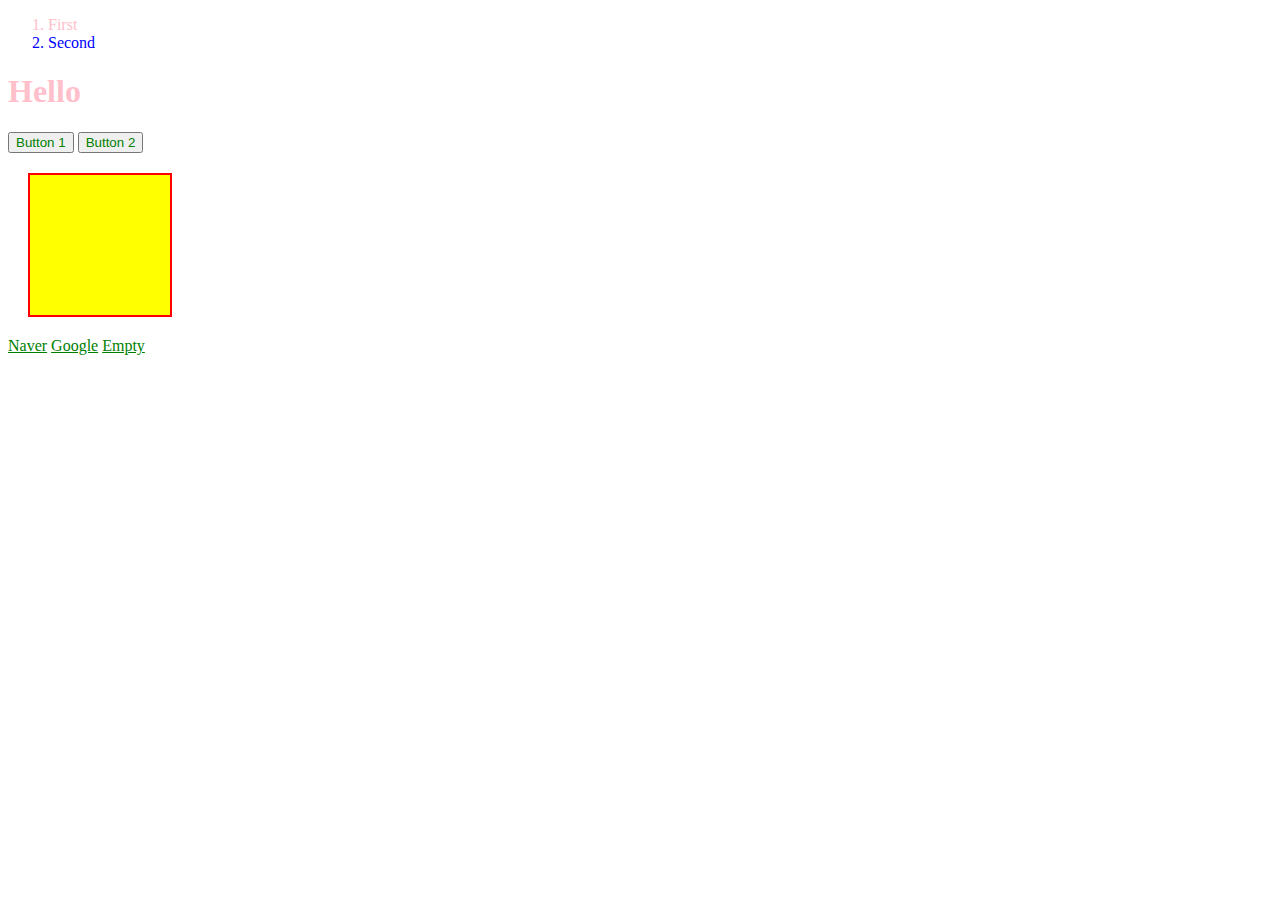
<file: frontend/css1/index.html>
<!DOCTYPE html>
<html lang="en">
  <head>
    <meta charset="UTF-8" />
    <meta name="viewport" content="width=device-width, initial-scale=1.0" />
    <link rel="stylesheet" href="css/master.css" />
    <title>Document</title>
  </head>
  <body>
    <ol>
      <li id="special">First</li>
      <li>Second</li>
    </ol>
    <h1 id="special">Hello</h1>
    <button>Button 1</button>
    <button>Button 2</button>
    <div class="red"></div>
    <div class="blue"></div>
    <a href="naver.com">Naver</a>
    <a href="googlenaver.com">Google</a>
    <a href="">Empty</a>
  </body>
</html>
</file>
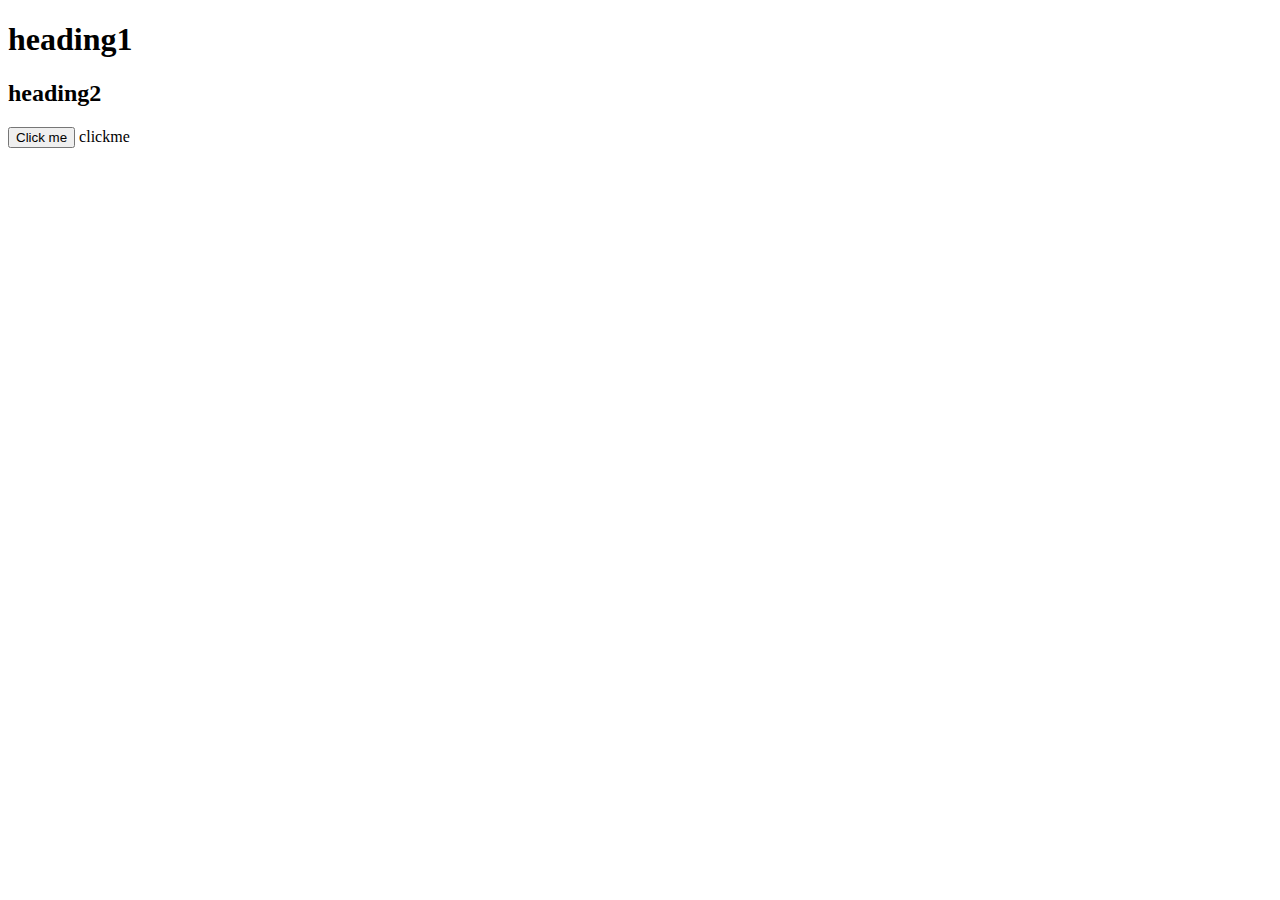
<file: frontend/html1/index.html>
<!DOCTYPE html>
<html lang="en">
  <head>
    <meta charset="UTF-8" />
    <meta name="viewport" content="width=device-width, initial-scale=1.0" />
    <title>Document</title>
  </head>
  <body>
    <h1>heading1</h1>
    <h2>heading2</h2>
    <button>Click me</button>
    <randon>clickme</randon>
  </body>
</html>
</file>
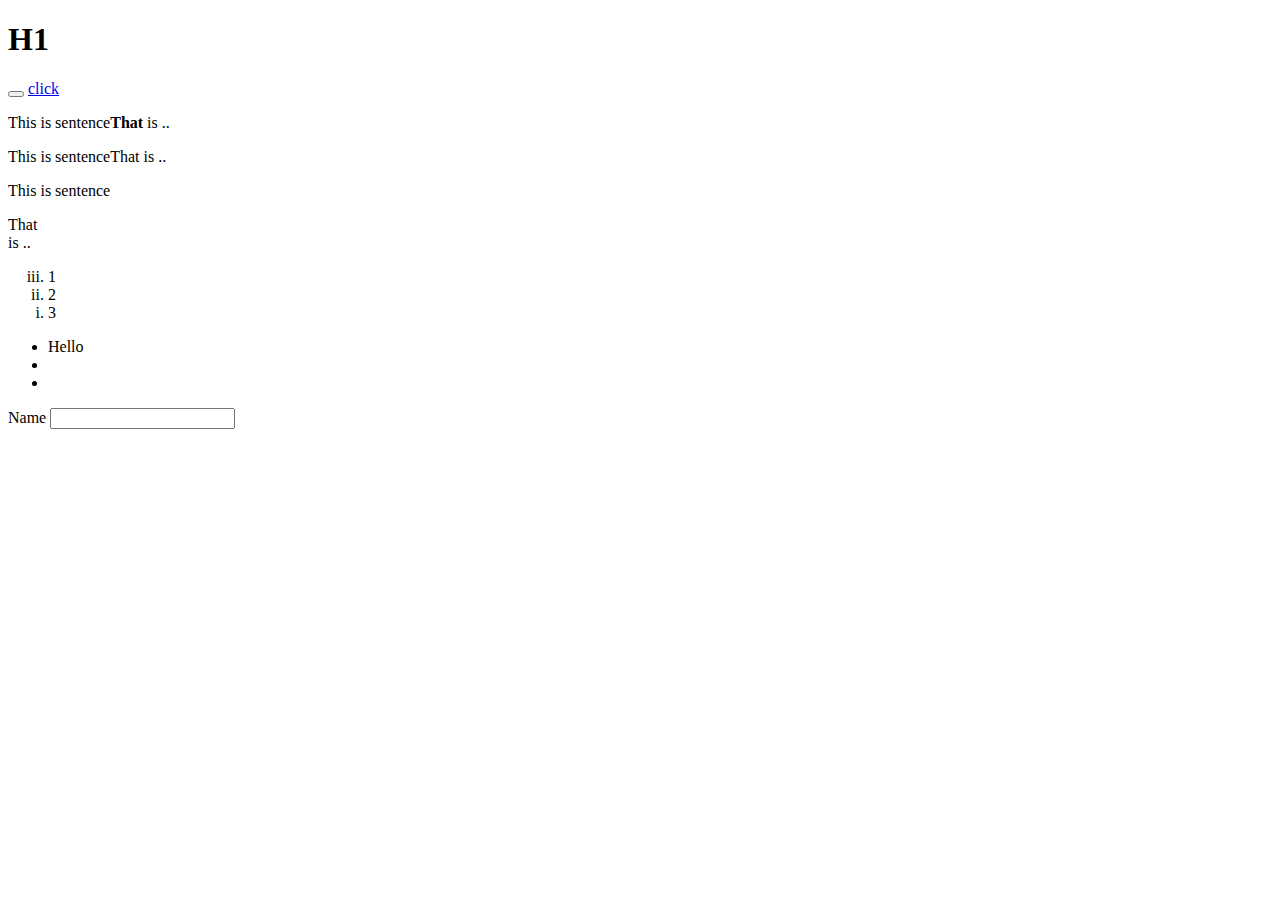
<file: frontend/html2/index.html>
<!DOCTYPE html>
<html lang="en">
  <head>
    <meta charset="UTF-8" />
    <meta name="viewport" content="width=device-width, initial-scale=1.0" />
    <title>Document</title>
  </head>
  <body>
    <header></header>
    <footer></footer>
    <section></section>
    <div></div>
    <span></span>
    <h1>H1</h1>
    <button></button>

    <a href="http://google.com" target="_blank">click</a>

    <p>This is sentence<b>That</b> is ..</p>
    <p>This is sentence<span>That</span> is ..</p>
    <p>This is sentence<div>That</div> is ..</p>

    <ol type="i" reversed>
      <li>1</li>
      <li>2</li>
      <li>3</li>
    </ol>
    <ul>
      <li>Hello</li>
      <li></li>
      <li></li>
    </ul>

    <label for="input-name">Name</label>
    <input type="text" name="" id="input-name">
  </body>
</html>
</file>
<file: frontend/css1/css/master.css>
* {
  color: green;
}

li {
  color: blue;
}

#special {
  color: pink;
}

.red {
  width: 100px;
  height: 100px;
  padding: 20px;
  margin: 20px;
  border: 2px solid red;
  background-color: yellow;
}

button:hover {
  color: red;
  background-color: beige;
}
</file>
